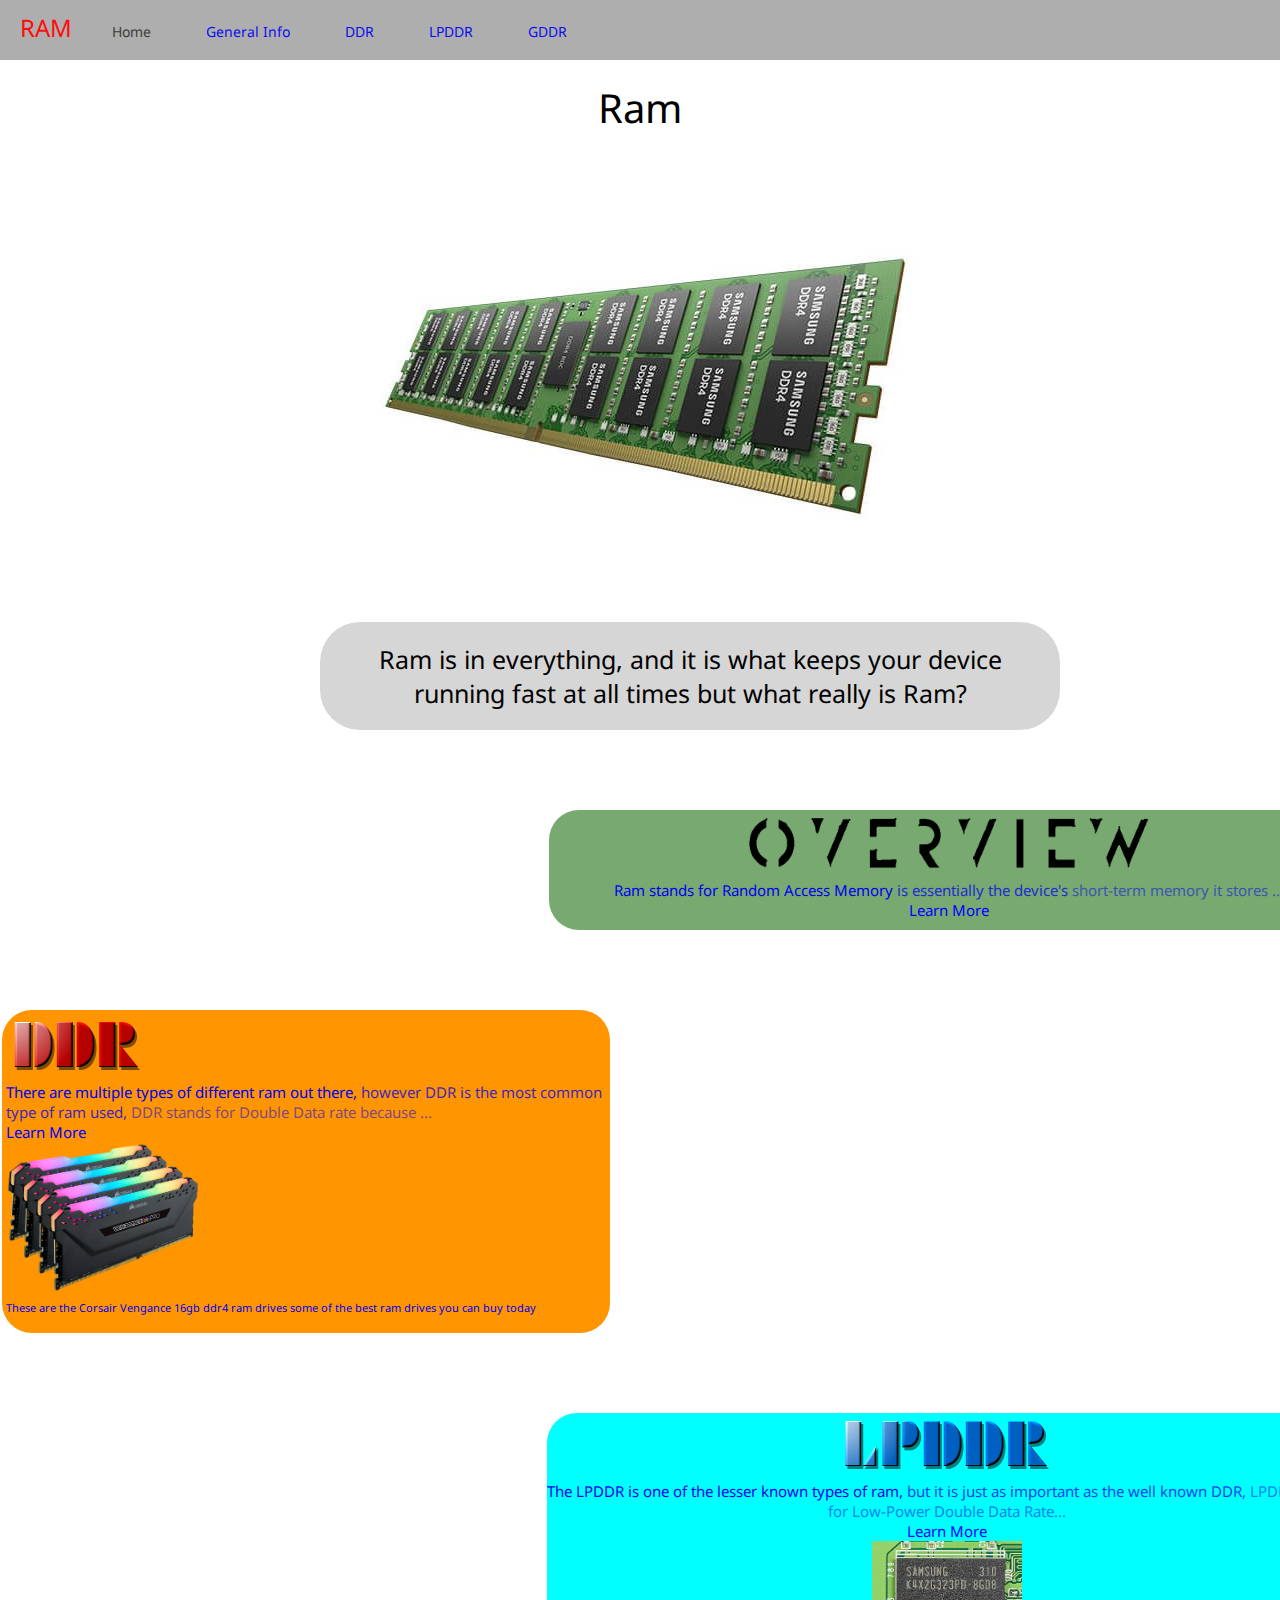
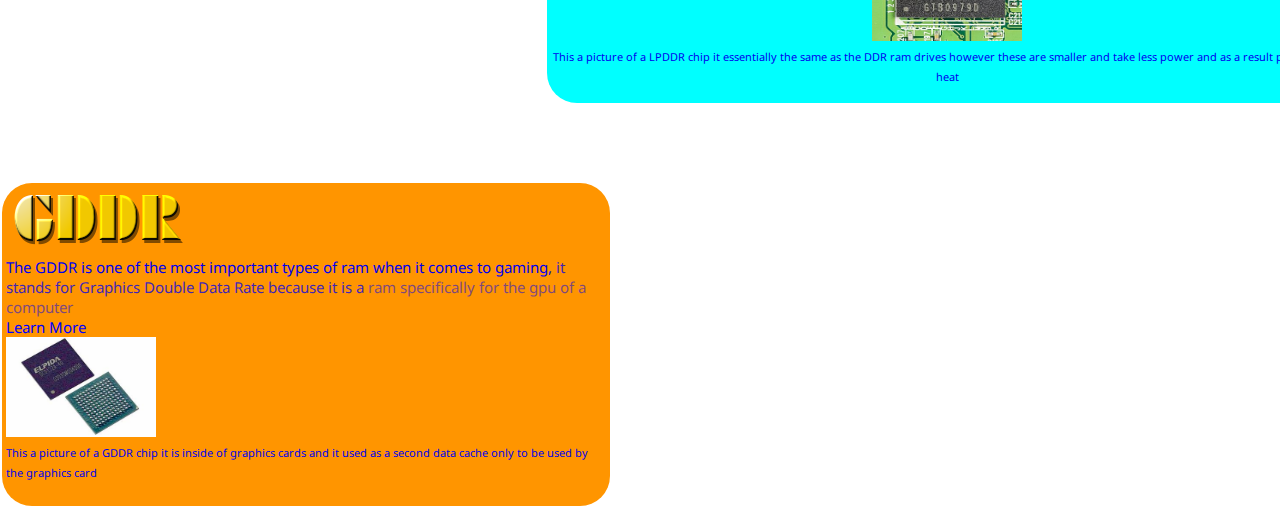
<file: index.html>
<!DOCTYPE html>
<html>
	<head>
		<!-- Made By Anoojen -->
		<title>Information About Ram</title>
		<meta charset="UTF-8">
		<link href="https://fonts.googleapis.com/css2?family=Noto+Sans:wght@400;700&display=swap" rel="stylesheet"> 
		<link rel = "stylesheet" href = "css/style.css">
	</head>
	<body>
		<nav>
			<p>RAM</p>
			<ul>
				<li><a>Home</a></li>
				<li><a href="General_Info.html">General Info</a></li>
				<li><a href="ddr.html">DDR</a>
					<ul>
						<li><a href="ddr.html#history">History</a></li>
						<li><a href="ddr.html#uses">Uses</a></li>
						<li><a href="ddr.html#about">About</a></li>
					</ul>
				</li>
				<li><a href="lpddr.html">LPDDR</a>
					<ul>
						<li><a href="lpddr.html#history">History</a></li>
						<li><a href="lpddr.html#uses">Uses</a></li>
						<li><a href="lpddr.html#about">About</a></li>
					</ul>
				</li>
				<li><a href="gddr.html">GDDR</a>
					<ul>
						<li><a href="gddr.html#history">History</a></li>
						<li><a href="gddr.html#uses">Uses</a></li>
						<li><a href="gddr.html#about">About</a></li>
					</ul>
				</li>
			</ul>
		</nav>
		<h1 id="header">Ram</h1>
		<div class="ram"></div>
		<h2>Ram is in everything, and it is what keeps your device<br>
		   running fast at all times but what really is Ram? 
		</h2>
		
		<a class="Tlink" href="General_Info.html">
			<p class="generalInfo">
				<img id="overview" src="assets/overview.png" alt="overview"> <br>
				Ram stands for Random Access Memory 
				<span class="light">is essentially the device's</span>
				<span class="lighter">short-term memory it stores ...</span><br>
				<span class="link">Learn More</span> 
			</p>
		</a>
		<a class="Tlink" href="ddr.html">
			<p class="DDR_Ram">
				<img src="assets/DDR.png" alt="ddr"> <br>
				There are multiple types of different ram out there,
				<span class="light"> however DDR is the most common type of ram used,</span>
				<span class="lighter"> DDR stands for Double Data rate because ...</span> <br>
				<span class="link">Learn More</span><br>
				<img id="DDR4ram" src="assets/ddr4Ram.png" alt="ddr4Ram"><br>
				<span class="imgTxt"> These are the Corsair Vengance 16gb ddr4 ram drives
					some of the best ram drives you can buy today
				</span>
			</p>
		</a>
		<a class="Tlink" href="lpddr.html">
			<p class="LPDDR_RAM">
				<img src="assets/LPDDR.png" alt="lpddr"> <br>
				The LPDDR is one of the lesser known types of ram,
				<span class="light">but it is just as important as the well known DDR,</span> 
				<span class="lighter">LPDDR stands for Low-Power Double Data Rate...</span><br>
				<span class="link">Learn More</span><br>
				<img id="LPDDRram" src="assets/lpddr.jpg" alt="lppdrRam"><br>
				<span class="imgTxt"> This a picture of a LPDDR chip it essentially the same as the DDR ram drives
					however these are smaller and take less power and as a result produce less heat
				</span>
			</p>
		</a>
		<a class="Tlink" href="gddr.html">
			<p class="gddrRam">
				<img src="assets/GDDR.png" alt="gddr"> <br>
				The GDDR is one of the most important types of ram when it comes to gaming, 
				<span class="light">it stands for Graphics Double Data Rate because it is a </span>
				<span class="lighter">ram specifically for the gpu of a computer </span><br>
				<span class="link">Learn More</span><br>
				<img id="GDDRram" src="assets/gddr2.jpg" alt="gddrRam"><br>
				<span class="imgTxt"> This a picture of a GDDR chip it is inside of graphics cards and it used
					as a second data cache only to be used by the graphics card
				</span>
				
			</p>
		</a>
	</body>
</html>
</file>
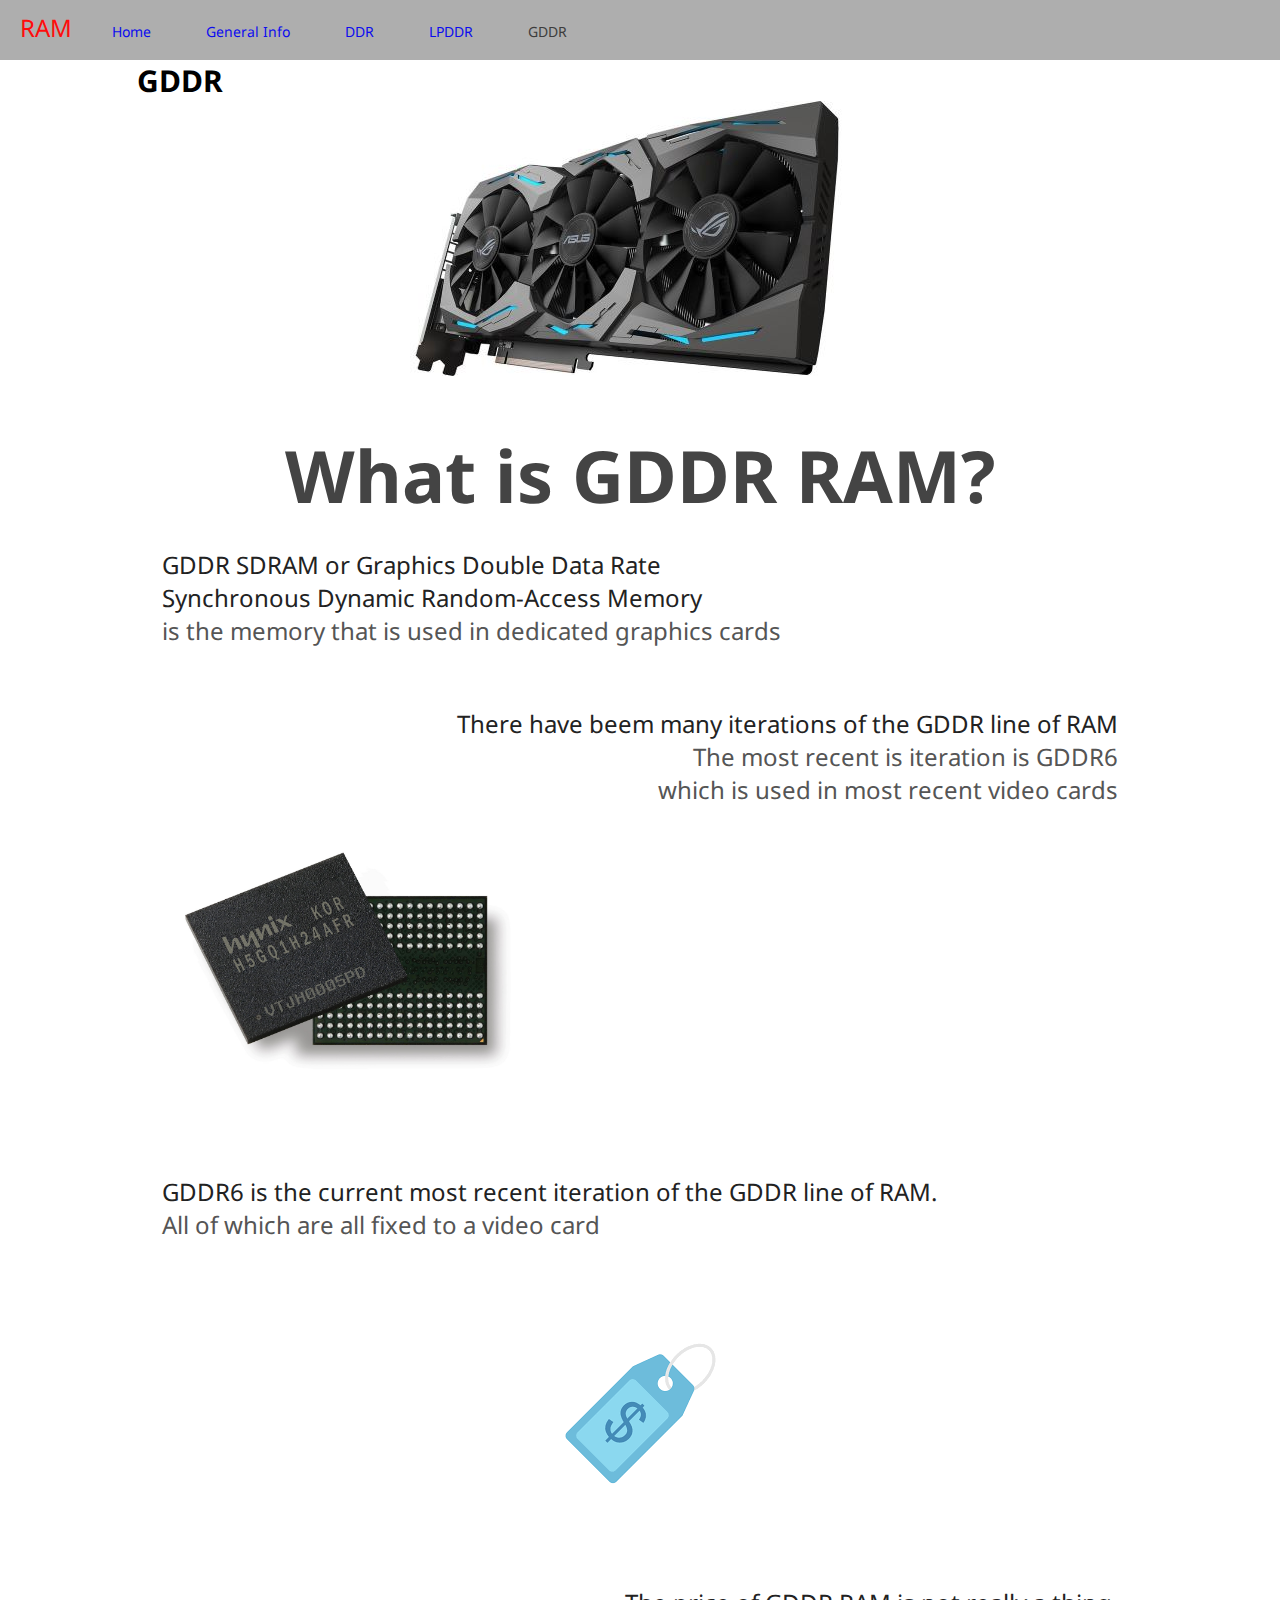
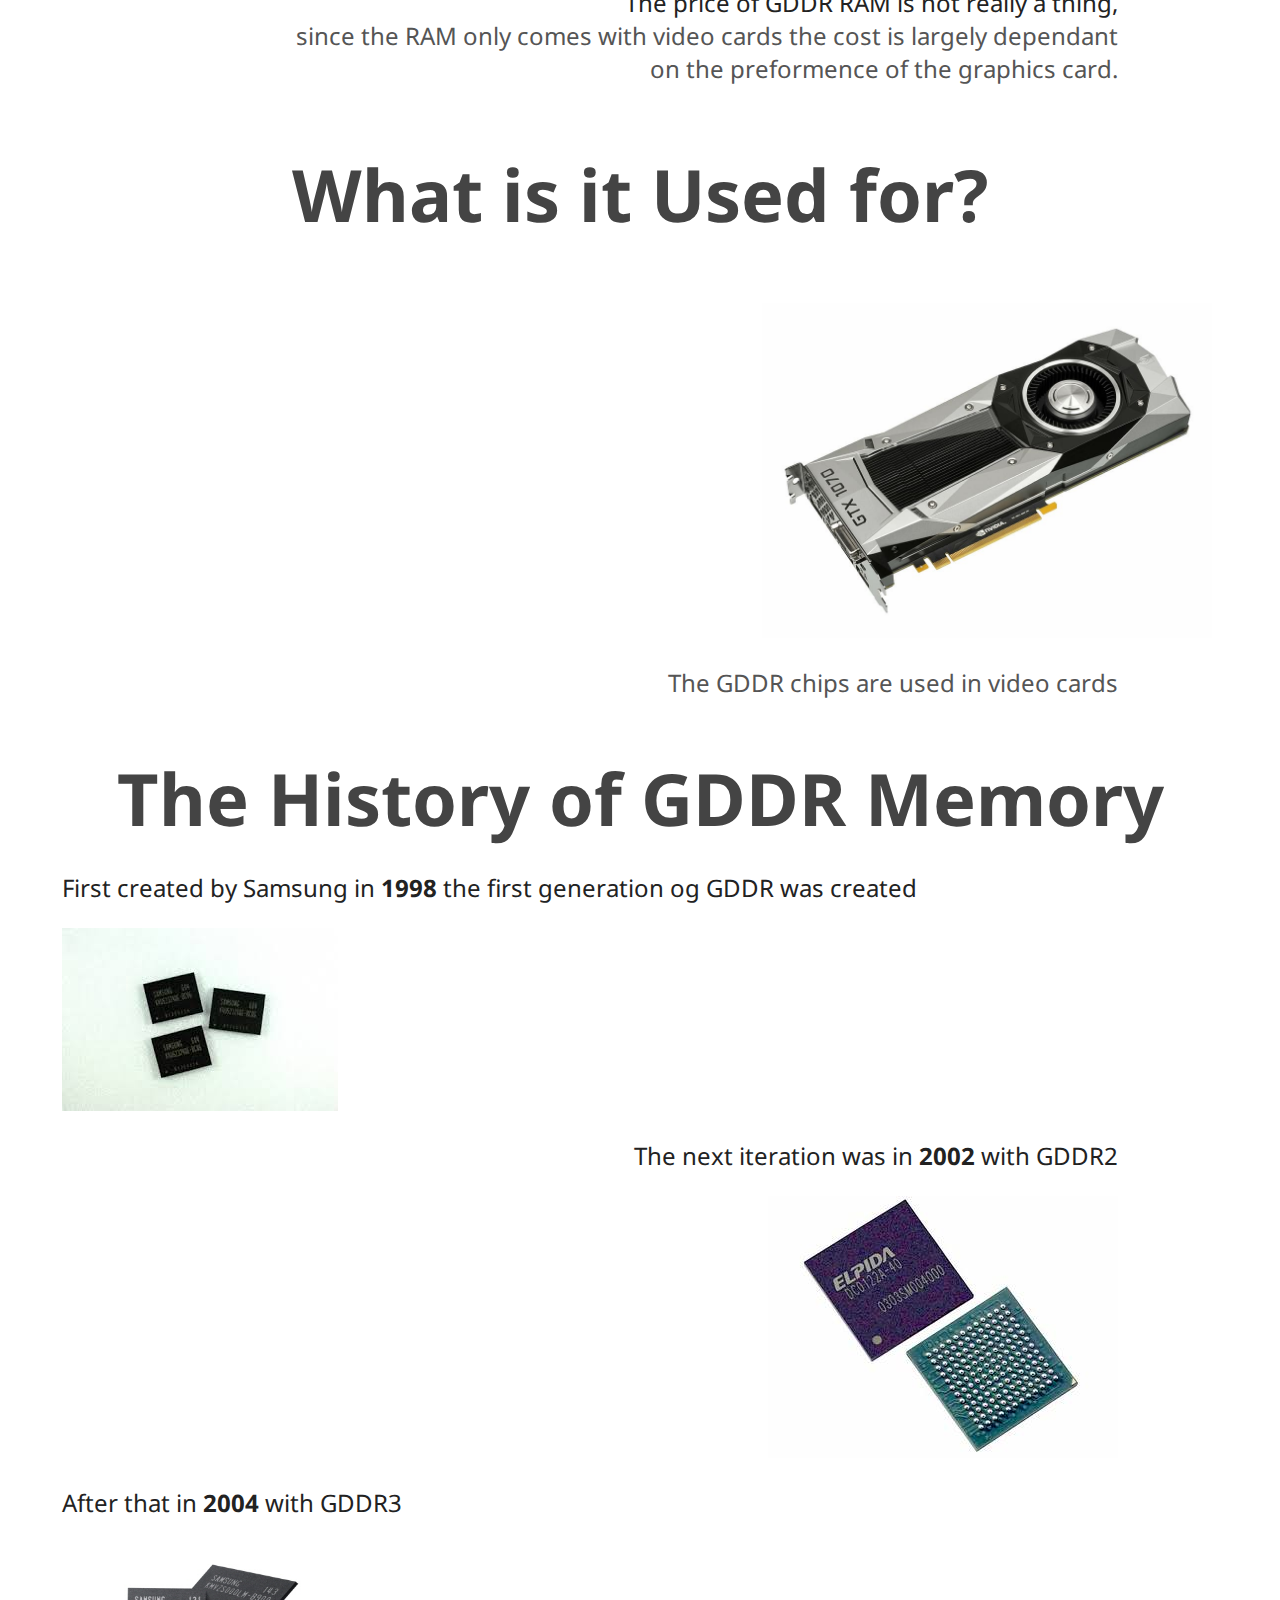
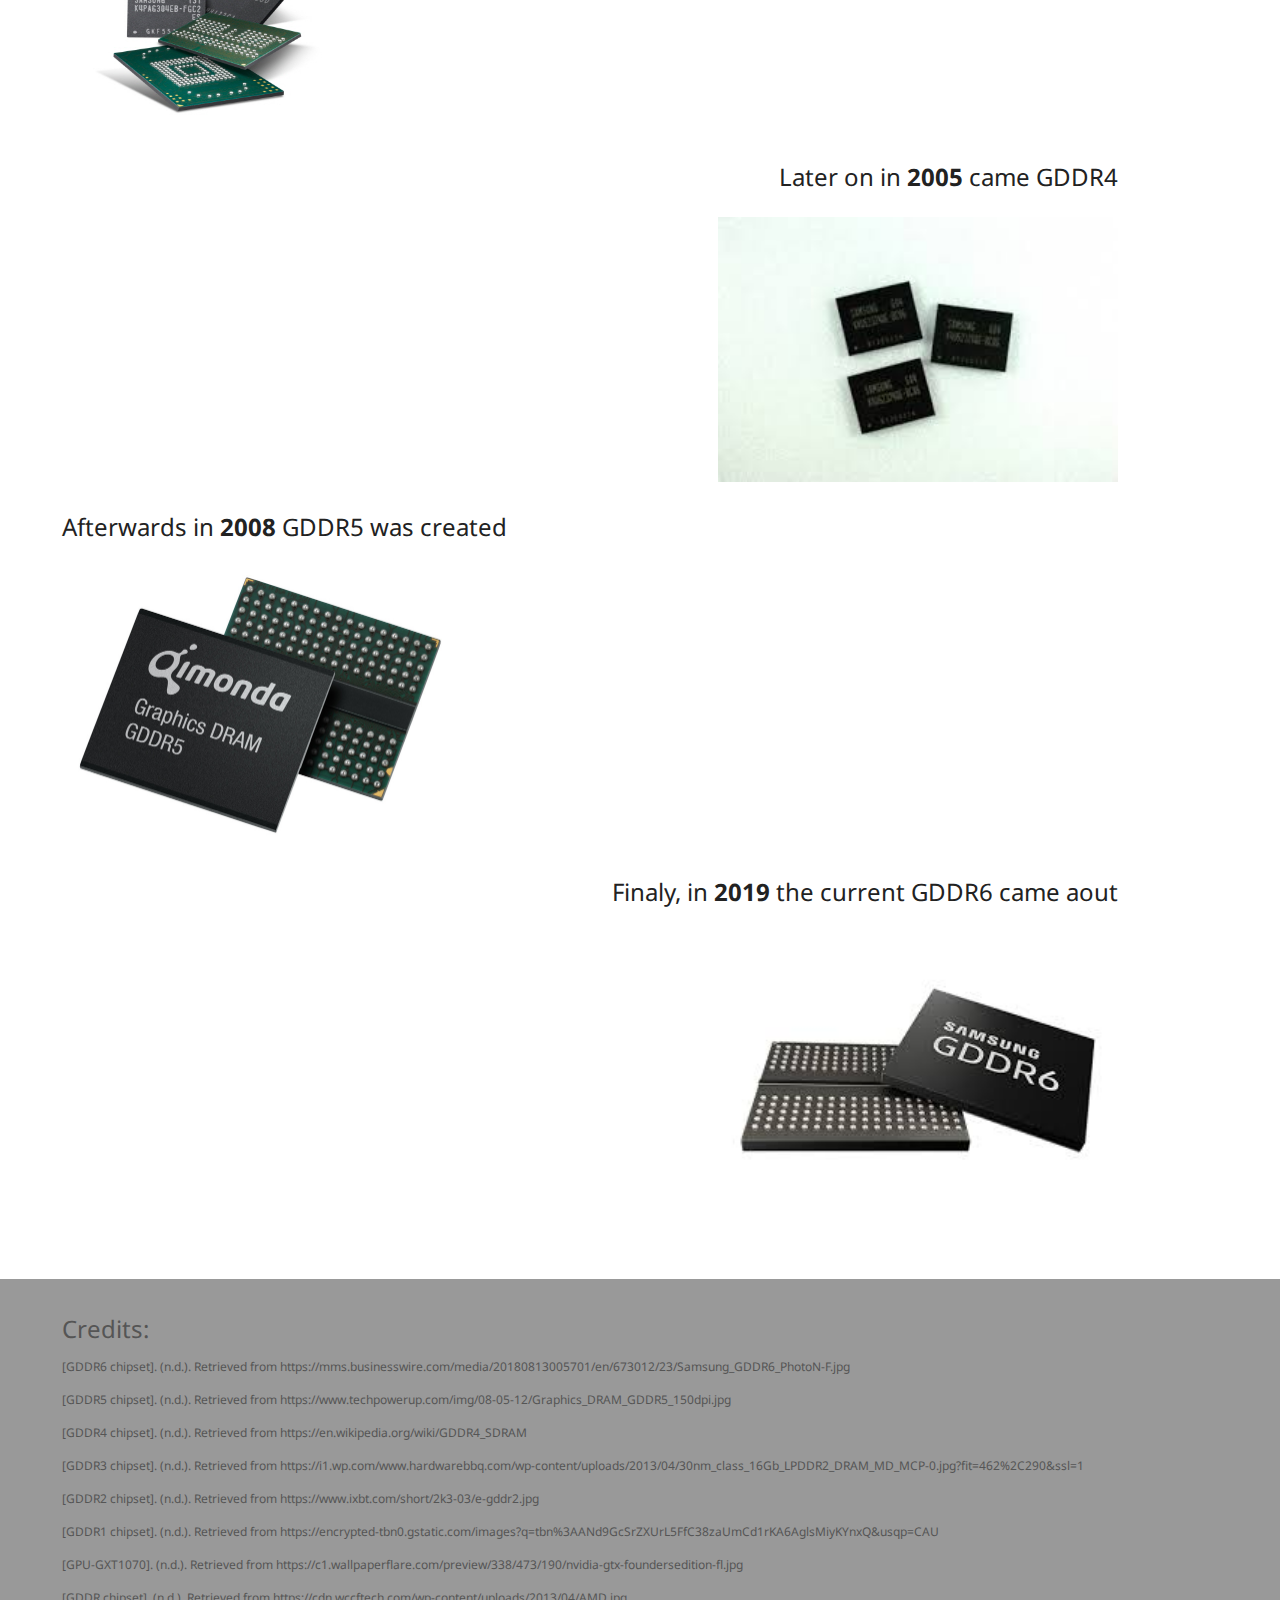
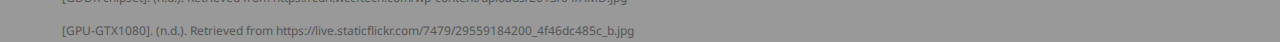
<file: gddr.html>
<!DOCTYPE html>
<html>
    <head>
		<!-- Made By Chifeng -->
        <meta charset="UTF-8">
        <title> GDDR </title>
        <link href="https://fonts.googleapis.com/css2?family=Noto+Sans:wght@400;700&display=swap" rel="stylesheet">
        <link rel="stylesheet" href="css/main.css">
    </head>
    <body>
        <nav>
			<p>RAM</p>
			<ul>
				<li><a href="index.html">Home</a></li>
				<li><a href="General_Info.html">General Info</a></li>
				<li><a href="ddr.html">DDR</a>
					<ul>
						<li><a href="ddr.html#history">History</a></li>
						<li><a href="ddr.html#uses">Uses</a></li>
						<li><a href="ddr.html#about">About</a></li>
					</ul>
				</li>
				<li><a href="lpddr.html">LPDDR</a>
					<ul>
						<li><a href="lpddr.html#history">History</a></li>
						<li><a href="lpddr.html#uses">Uses</a></li>
						<li><a href="lpddr.html#about">About</a></li>
					</ul>
				</li>
				<li><a>GDDR</a>
					<ul>
						<li><a href="#history">History</a></li>
						<li><a href="#uses">Uses</a></li>
						<li><a href="#about">About</a></li>
					</ul>
				</li>
			</ul>
		</nav>
        <div class="container">
            <div class="header">
                
                <div class="title">
                    <h1 class="txtl">GDDR</h1>
                    <img class="gr1" src="assets/gpu.jpg" alt="GPU-img1">
                </div>
            </div>   
            <div class="content" id="about">
                <h2 class="heading">What is GDDR RAM?</h2>
                <p class="alignl">
                    <span class="key-info">
                        GDDR SDRAM or Graphics Double Data Rate<br> 
                        Synchronous Dynamic Random-Access Memory
                    </span><br>
                    is the memory that is used in dedicated graphics cards
                </p>
                <div class="separation"></div>
                <p class="alignr">
                    <span class="key-info">
                        There have beem many iterations of the GDDR line of RAM<br>
                    </span>
                    The most recent is iteration is GDDR6<br> 
                    which is used in most recent video cards
                </p>
                <div class="alignl interactive-caption">
                    <img class="r2" src="assets/gddr_img1.jpg" alt="GDDR chip">
                    <p class="caption">Normally GDDR RAM is used in most standard video cards</p>
                </div>
                <p class="alignl">
                    <span class="key-info">
                        GDDR6 is the current most recent iteration of the GDDR line of RAM.<br>
                    </span>
                    All of which are all fixed to a video card
                </p>
                <div class="separation"></div>
                <img class="img4" src="assets/price.png" alt="price">
                <div class="separation"></div>
                <p class="alignr">
                    <span class="key-info">
                        The price of GDDR RAM is not really a thing, <br>
                    </span>
                    since the RAM only comes with video cards the cost is largely dependant<br>
                    on the preformence of the graphics card.
                </p>
                <div class="separation"></div>
                <h2 class="heading" id="uses">What is it Used for?</h2>
                <div class="separation"></div>
                <img class="comp1" src="assets/gpu2.jpg" alt="Graphics card">
                <p class="alignr">The GDDR chips are used in video cards</p>
                <h2 class="heading" id="history">The History of GDDR Memory</h2>
                <p>
                    <span class="key-info">
                        First created by Samsung in <b>1998</b> the first generation og GDDR was created<br>
                    </span>
                </p>
                <img src="assets/gddr.jfif" alt="GDDR">
                <div class="alignr">
                    <p>
                        <span class="key-info">
                            The next iteration was in <b>2002</b> with GDDR2<br>
                        </span>
                    </p>
                    <img src="assets/gddr2.jpg" alt="GDDR">
                </div>
                <p>
                    <span class="key-info">
                        After that in <b>2004</b> with GDDR3<br>
                    </span>
                </p>
                <img class="r3" src="assets/gddr3.jpg" alt="GDDR3">
                <div class="alignr">
                    <p>
                        <span class="key-info">
                            Later on in <b>2005</b> came GDDR4<br>
                        </span>
                    </p>
                    <img class="r4" src="assets/gddr4.jfif" alt="GDDR4">
                </div>
                <p>
                    <span class="key-info">
                        Afterwards in <b>2008</b> GDDR5 was created<br>
                    </span>
                </p>
                <img class="r5" src="assets/gddr5.jpg" alt="GDDR5">
                <div class="alignr">
                    <p>
                        <span class="key-info">
                            Finaly, in <b>2019</b> the current GDDR6 came aout<br>
                        </span>
                    </p>
                    <img class="r4" src="assets/gddr6.jfif" alt="GDDR6">
                </div>
            </div>             
        </div>
        <div class="separation"></div>
        <div class="footer">
            <p class="container">
            <br>
            Credits:<br>
            <span class="citations">
                [GDDR6 chipset]. (n.d.). Retrieved from https://mms.businesswire.com/media/20180813005701/en/673012/23/Samsung_GDDR6_PhotoN-F.jpg<br>
                [GDDR5 chipset]. (n.d.). Retrieved from https://www.techpowerup.com/img/08-05-12/Graphics_DRAM_GDDR5_150dpi.jpg<br>
                [GDDR4 chipset]. (n.d.). Retrieved from https://en.wikipedia.org/wiki/GDDR4_SDRAM<br>
                [GDDR3 chipset]. (n.d.). Retrieved from https://i1.wp.com/www.hardwarebbq.com/wp-content/uploads/2013/04/30nm_class_16Gb_LPDDR2_DRAM_MD_MCP-0.jpg?fit=462%2C290&ssl=1<br>
                [GDDR2 chipset]. (n.d.). Retrieved from https://www.ixbt.com/short/2k3-03/e-gddr2.jpg<br>
                [GDDR1 chipset]. (n.d.). Retrieved from https://encrypted-tbn0.gstatic.com/images?q=tbn%3AANd9GcSrZXUrL5FfC38zaUmCd1rKA6AglsMiyKYnxQ&usqp=CAU<br>
                [GPU-GXT1070]. (n.d.). Retrieved from https://c1.wallpaperflare.com/preview/338/473/190/nvidia-gtx-foundersedition-fl.jpg<br>
                [GDDR chipset]. (n.d.). Retrieved from https://cdn.wccftech.com/wp-content/uploads/2013/04/AMD.jpg<br>
                [GPU-GTX1080]. (n.d.). Retrieved from https://live.staticflickr.com/7479/29559184200_4f46dc485c_b.jpg
            </span>
            </p>
        </div>
    </body>
</html>
</file>
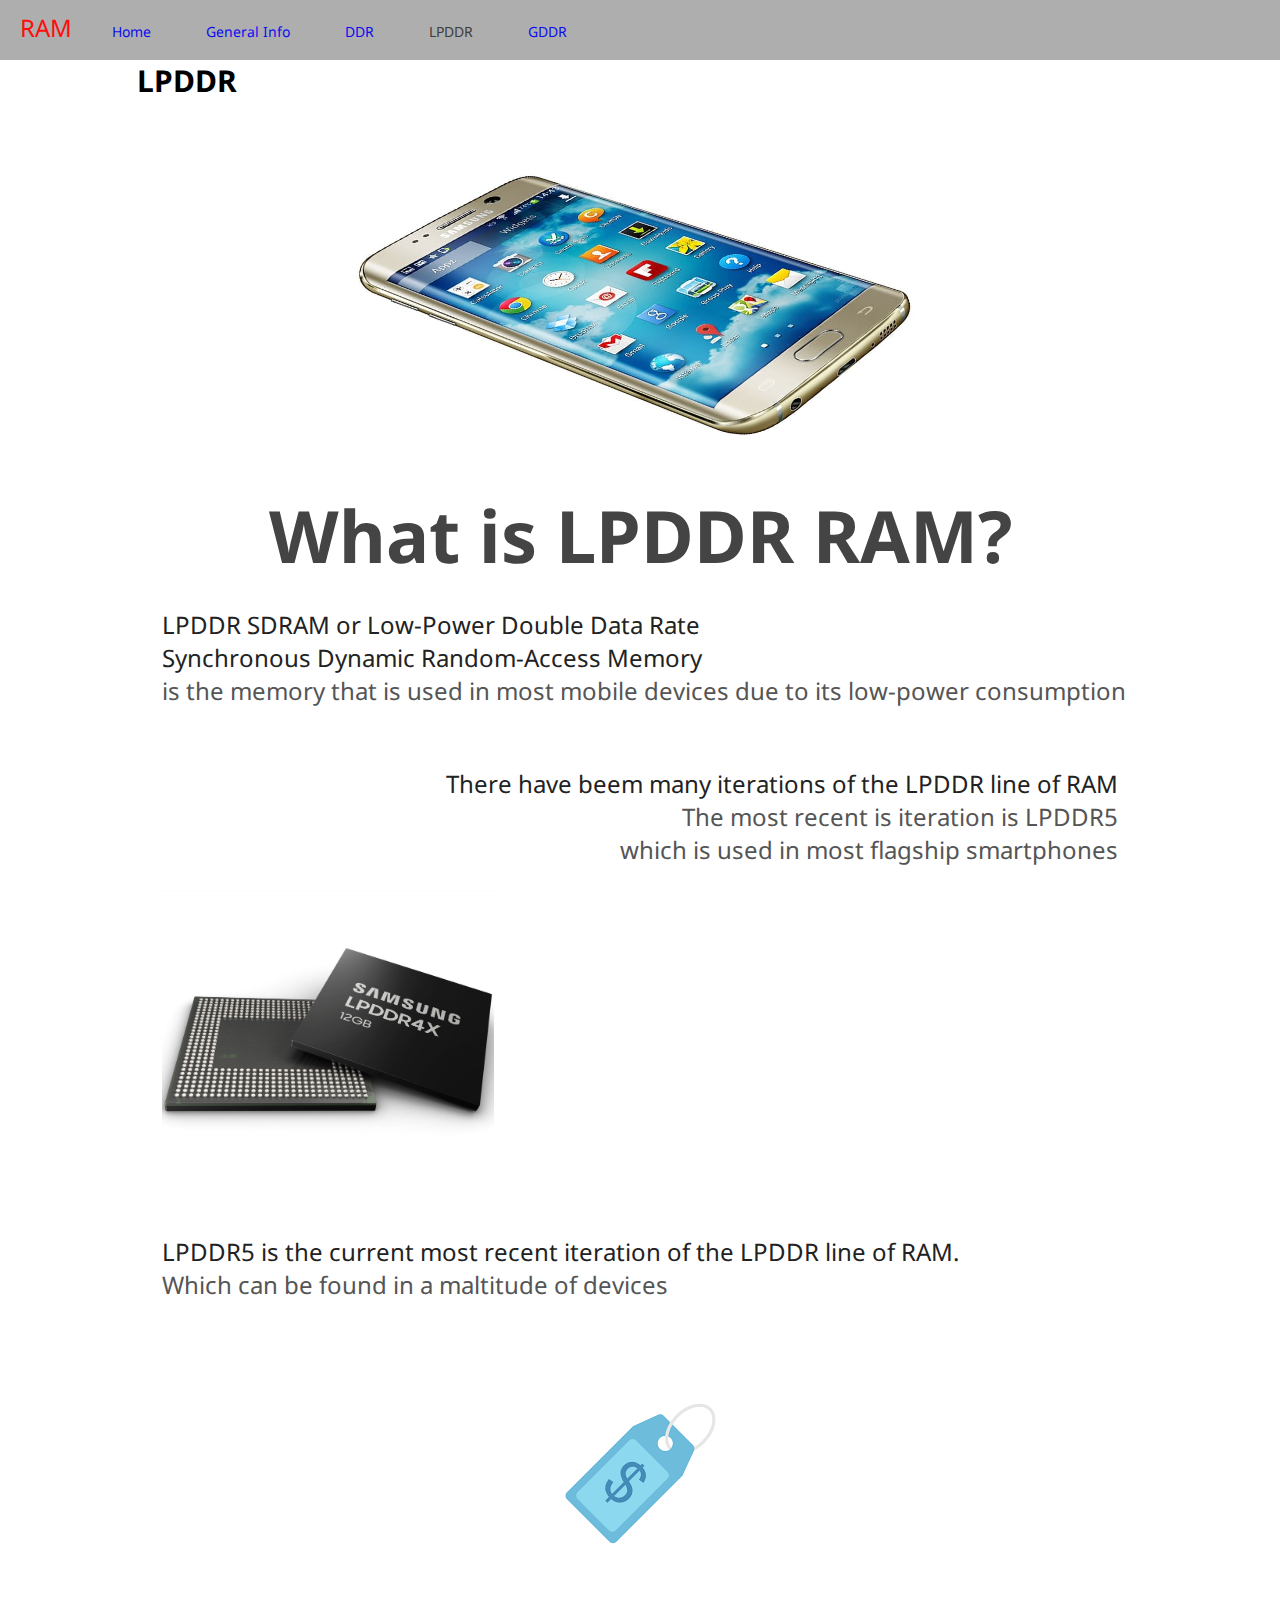
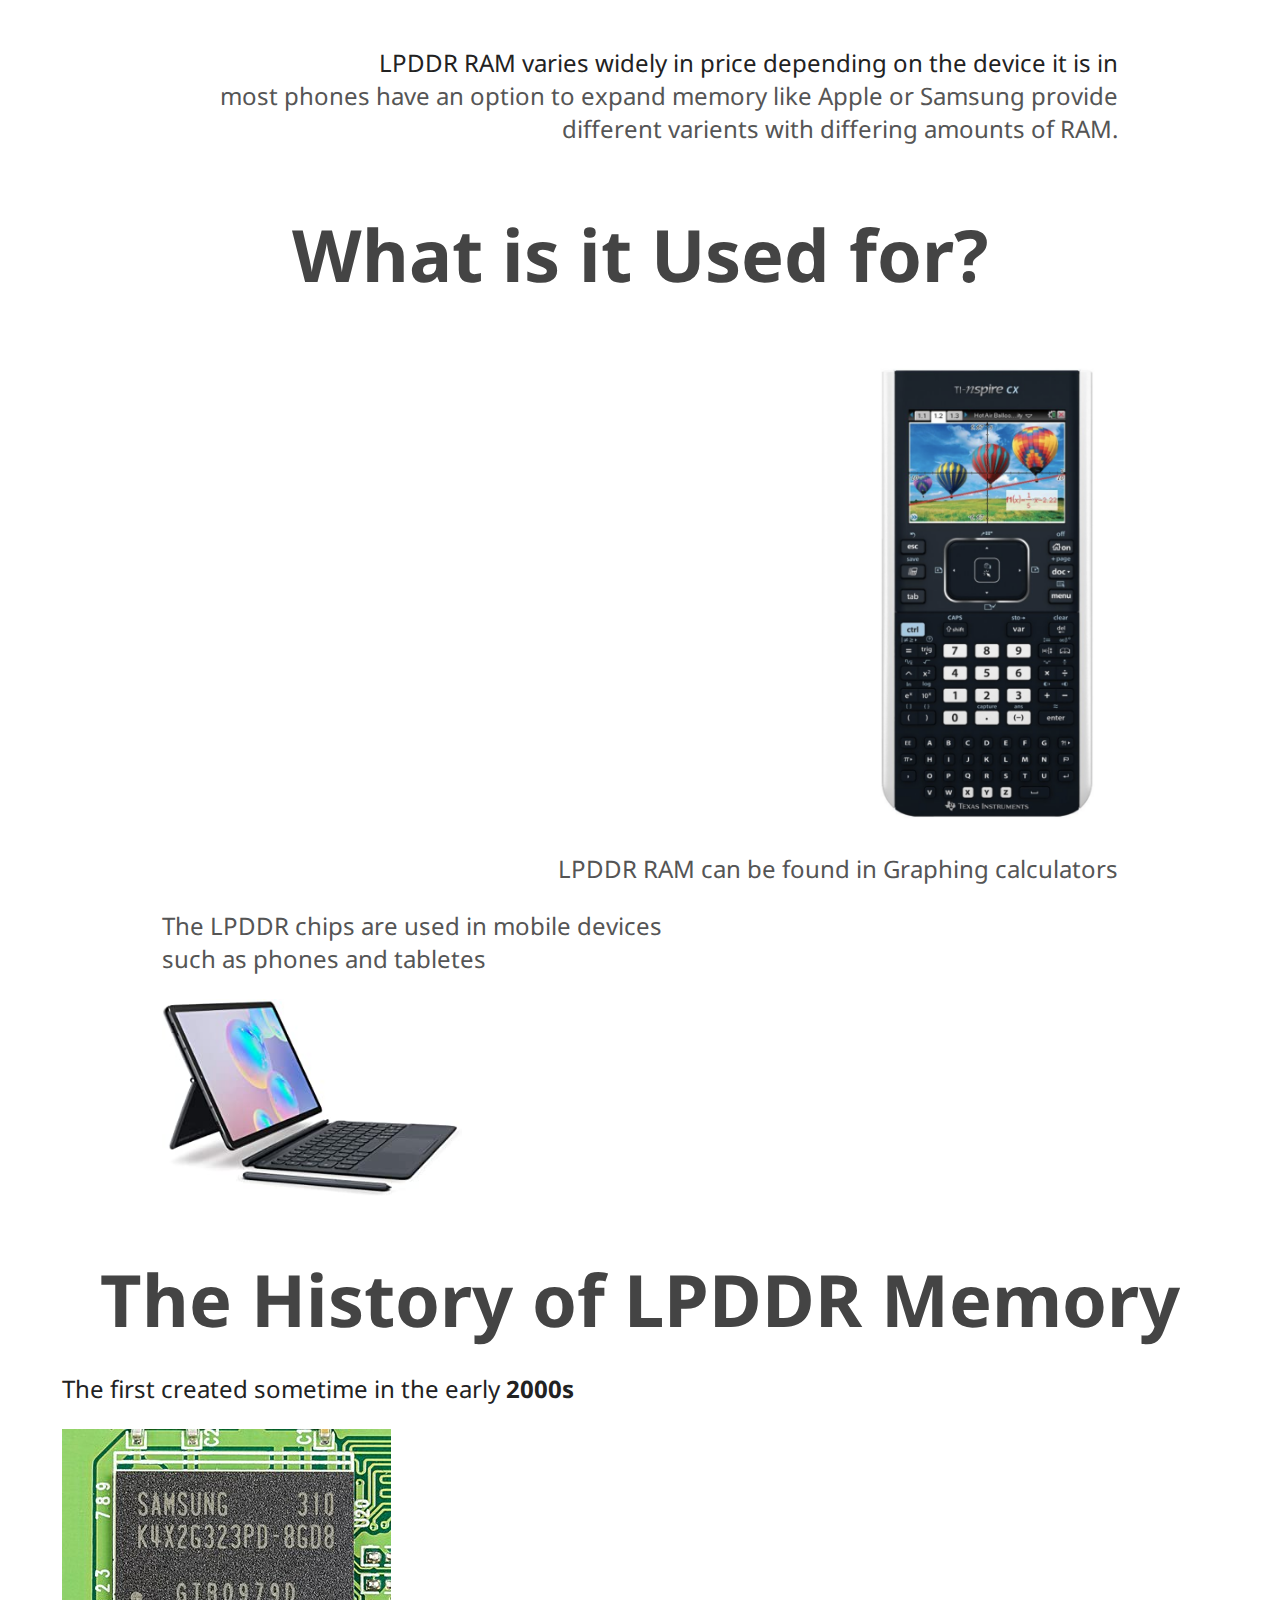
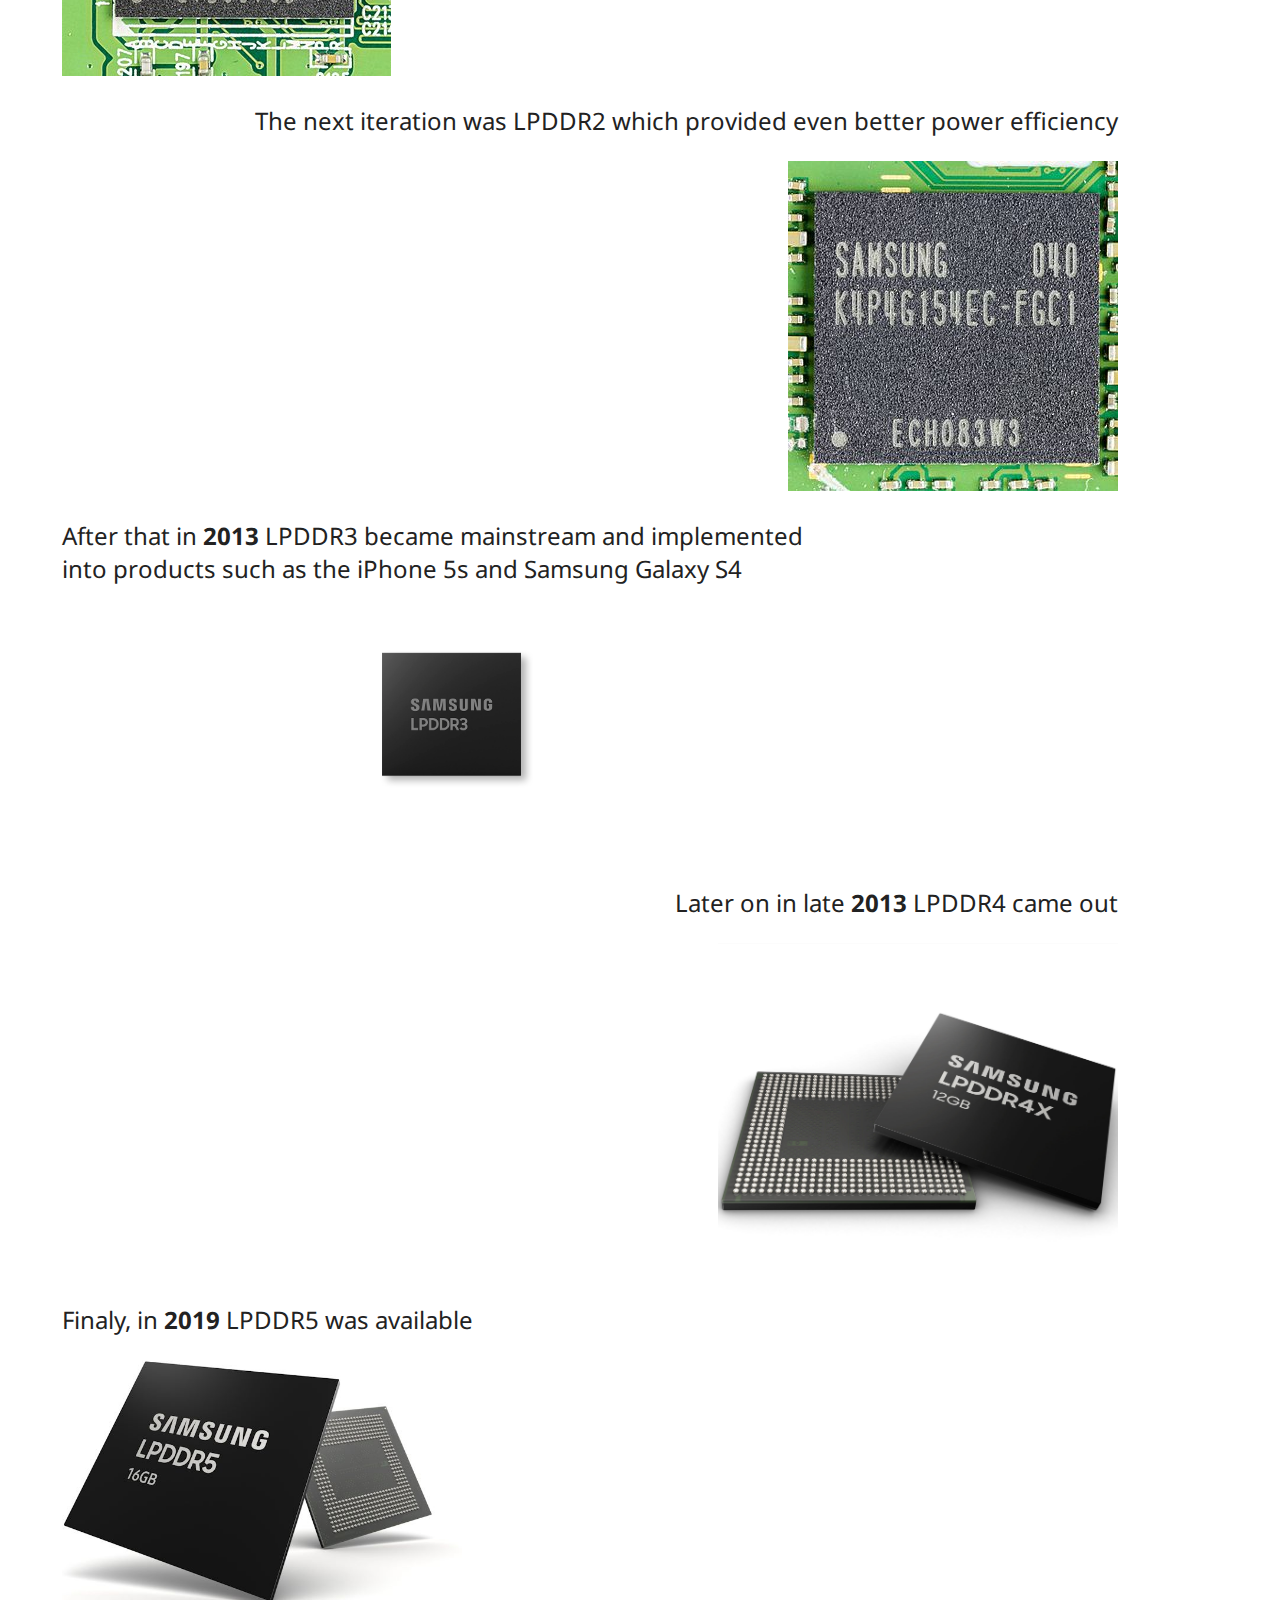
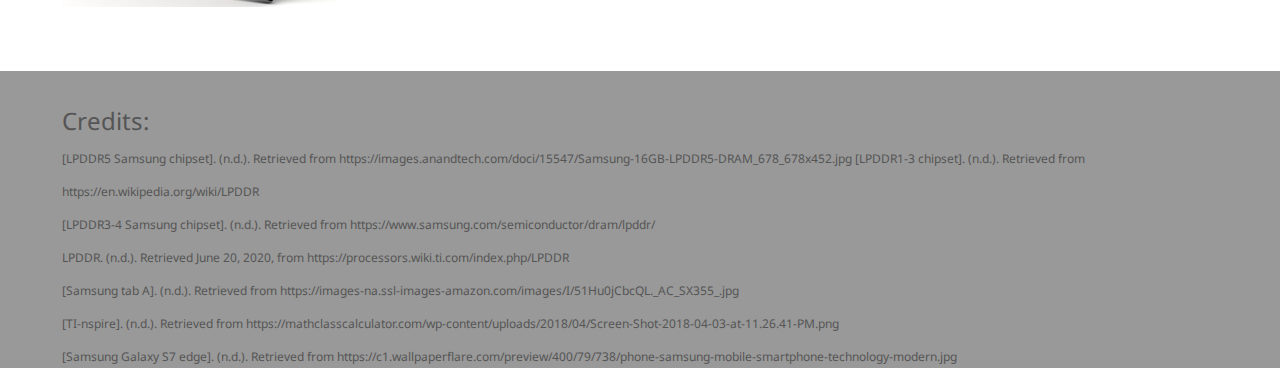
<file: lpddr.html>
<!DOCTYPE html>
<html>
    <head>
		<!-- Made By Chifeng -->
        <meta charset="UTF-8">
        <title> LPDDR </title>
        <link href="https://fonts.googleapis.com/css2?family=Noto+Sans:wght@400;700&display=swap" rel="stylesheet">
        <link rel="stylesheet" href="css/main.css">
    </head>
    <body>
         <nav>
			<p>RAM</p>
			<ul>
				<li><a href="index.html">Home</a></li>
				<li><a href="General_Info.html">General Info</a></li>
				<li><a href="ddr.html">DDR</a>
					<ul>
						<li><a href="ddr.html#history">History</a></li>
						<li><a href="ddr.html#uses">Uses</a></li>
						<li><a href="ddr.html#about">About</a></li>
					</ul>
				</li>
				<li><a>LPDDR</a>
					<ul>
						<li><a href="#history">History</a></li>
						<li><a href="#uses">Uses</a></li>
						<li><a href="#about">About</a></li>
					</ul>
				</li>
				<li><a href="gddr.html">GDDR</a>
					<ul>
						<li><a href="gddr.html#history">History</a></li>
						<li><a href="gddr.html#uses">Uses</a></li>
						<li><a href="gddr.html#about">About</a></li>
					</ul>
				</li>
			</ul>
		</nav>
        <div class="container">
            <div class="header">
                
                <div class="title">
                    <h1 class="txtl">LPDDR</h1>
                    <div class="lpr1">
                        <img src="assets/phone.jpg" alt="Phone">
                    </div>
                    
                </div>
            </div>   
            <div class="content" id="about">
                <h2 class="heading">What is LPDDR RAM?</h2>
                <p class="alignl">
                    <span class="key-info">
                        LPDDR SDRAM or Low-Power Double Data Rate<br> 
                        Synchronous Dynamic Random-Access Memory
                    </span><br>
                    is the memory that is used in most mobile devices due to its low-power consumption
                </p>
                <div class="separation"></div>
                <p class="alignr">
                    <span class="key-info">
                        There have beem many iterations of the LPDDR line of RAM<br>
                    </span>
                    The most recent is iteration is LPDDR5<br> 
                    which is used in most flagship smartphones
                </p>
                <div class="alignl interactive-caption">
                    <img class="r2" src="assets/lpddr_img.jpg" alt="GDDR chip">
                    <p class="caption">LPDDR SDRAM is used in any mobile device from a phone to a calculator</p>
                </div>
                <p class="alignl">
                    <span class="key-info">
                        LPDDR5 is the current most recent iteration of the LPDDR line of RAM.<br>
                    </span>
                    Which can be found in a maltitude of devices
                </p>
                <div class="separation"></div>
                <img class="img4" src="assets/price.png" alt="price">
                <div class="separation"></div>
                <p class="alignr">
                    <span class="key-info">
                        LPDDR RAM varies widely in price depending on the device it is in<br>
                    </span>
                    most phones have an option to expand memory like Apple or Samsung provide<br>
                    different varients with differing amounts of RAM.
                </p>
                <div class="separation"></div>
                <h2 class="heading" id="uses">What is it Used for?</h2>
                <div class="separation"></div>
                <img class="comp1" src="assets/calc.png" alt="Graphing calculator">
                <p class="alignr">LPDDR RAM can be found in Graphing calculators</p>
                <p class="alignl">
                    The LPDDR chips are used in mobile devices<br>
                    such as phones and tabletes
                </p>
                <img class="comp2 tab" src="assets/tablet.jpg" alt="Graphing calculator">
                <h2 class="heading" id="history">The History of LPDDR Memory</h2>
                <p>
                    <span class="key-info">
                        The first created sometime in the early <b>2000s</b>
                    </span>
                </p>
                <img src="assets/lpddr.jpg" alt="LPDDR">
                <div class="alignr">
                    <p>
                        <span class="key-info">
                            The next iteration was LPDDR2 which provided even better power efficiency
                        </span>
                    </p>
                    <img src="assets/lpddr2.jpg" alt="LPDDR2">
                </div>
                <p>
                    <span class="key-info">
                        After that in <b>2013</b> LPDDR3 became mainstream and implemented<br>
                        into products such as the iPhone 5s and Samsung Galaxy S4
                    </span>
                </p>
                <img class="lpr2" src="assets/lpddr3.webp" alt="LPDDR3">
                <div class="alignr">
                    <p>
                        <span class="key-info">
                            Later on in late <b>2013</b> LPDDR4 came out<br>
                        </span>
                    </p>
                    <img class="r4" src="assets/lpddr_img.jpg" alt="LPDDR4">
                </div>
                <p>
                    <span class="key-info">
                        Finaly, in <b>2019</b> LPDDR5 was available<br>
                    </span>
                </p>
                <img class="r5" src="assets/lpddr5.jpg" alt="LPDDR5">
            </div>             
        </div>
        <div class="separation"></div>
        <div class="footer">
            <p class="container">
            <br>
            Credits:<br>
            <span class="citations">
                [LPDDR5 Samsung chipset]. (n.d.).
                Retrieved from https://images.anandtech.com/doci/15547/Samsung-16GB-LPDDR5-DRAM_678_678x452.jpg
                [LPDDR1-3 chipset]. (n.d.).
                Retrieved from https://en.wikipedia.org/wiki/LPDDR<br>
                [LPDDR3-4 Samsung chipset]. (n.d.).
                Retrieved from https://www.samsung.com/semiconductor/dram/lpddr/<br>
                LPDDR. (n.d.). Retrieved June 20, 2020, from https://processors.wiki.ti.com/index.php/LPDDR <br>
                [Samsung tab A]. (n.d.). Retrieved from https://images-na.ssl-images-amazon.com/images/I/51Hu0jCbcQL._AC_SX355_.jpg<br>
                [TI-nspire]. (n.d.). Retrieved from https://mathclasscalculator.com/wp-content/uploads/2018/04/Screen-Shot-2018-04-03-at-11.26.41-PM.png <br>
                [Samsung Galaxy S7 edge]. (n.d.). Retrieved from https://c1.wallpaperflare.com/preview/400/79/738/phone-samsung-mobile-smartphone-technology-modern.jpg
            </span>
            </p>
        </div>
    </body>
</html>
</file>
<file: css/style.css>
/* CSS file Made By: Anoojen*/


*{
	padding:0;
	margin:0;
}

body{
	font-family: 'Noto Sans', sans-serif;
	background-color:white
}

nav {
	position:fixed;
	top:0px;
	left:0px;
	z-index:10;
	color:#333333;
	width:100%;
	height:60px;
	background-color:#AAAAAA;
	opacity:.95;
}

nav p{
	font-size:24px;
	line-height:55px;
	color:red;
	float:left;
	padding:0px 20px;
	background-color:#AAAAAA;
}

nav ul { 
	float:left; 
}

nav ul li{
	float:left;
	list-style:none;
	position:relative;
}

nav ul li a{
	display:block;
	font-size:14px;
	padding:22px 35px 19px 20px;
	text-decoration:none;
	transition: background-color 0.25s;
}
nav ul li ul li{
	width:180px;
}

nav ul li ul{
	display:none;
	background-color:#AAAAAA;
	position:absolute;
}

nav ul li a:hover{
	color: #222222;
    background-color: #DDDDDD;
    opacity: 0.5;
}

nav ul li:hover ul{
	display:block;
}

#header {
	font-family: 'Noto Sans', sans-serif;
	font-size:40px;
	font-weight:normal;
	padding-top:80px;
	text-align:center;
}

.ram {
	margin-left:340px;
	height:487px;
	width:625px;
	background-image: url('../assets/bg.png');
	background-size: cover;
}

h2 {
	margin-left:320px;
	padding:20px;
	font-size:25px;
	font-weight:normal;
	width:700px;
	text-align:center;
	border-radius:40px;
	background-color:#D6D6D6
}

.link {
	color:blue
}

.Tlink:visited .link {
	color:purple
}

.Tlink:active .link{
	color:red
}
.link:hover{
	text-decoration:underline
}

.Tlink {
	text-decoration:none;
}
.Tlink:visited {
	color:black
}
.Tlink:active {
	color:black
}

.light{
	opacity:75%
}

.lighter{
	opacity:50%
}

.generalInfo{
	margin:80px 0px 0px 549px;
	text-align:center;
	border-radius:30px;
	width:800px;
	height:120px;
	font-size:15px;
	background-color: #78A971;
}

#overview {
	width:400px;
	height:66px;
}

.DDR_Ram{
	padding:4px;
	margin:80px 0px 0px 2px;
	text-align:left;
	border-radius:30px;
	width:600px;
	height:315px;
	font-size:15px;
	background-color: #ff9500;
}

#DDR4ram {
	width:193px;
	height:150px;
}

.imgTxt {
	font-size:11px;
}

.LPDDR_RAM {
	margin:80px 0px 0px 547px;
	text-align:center;
	border-radius:30px;
	width:800px;
	height:290px;
	font-size:15px;
	background-color: #00FFFF;
}

#LPDDRram {
	width:150px;
	height:100px;
}

.gddrRam {
	padding:4px;
	margin:80px 0px 0px 2px;
	text-align:left;
	border-radius:30px;
	width:600px;
	height:315px;
	font-size:15px;
	background-color: #ff9500;
}

#GDDRram {
	width:150px;
	height:100px;
}
</file>
<file: css/main.css>
/* CSS file Made By: Anoojen*/


html {
    scroll-behavior: smooth;
}

body{
    margin: 0;
    padding-top: 0px;
    font-size: 12px;
    font-family: 'Noto Sans', sans-serif;
	background-color:white;
}

nav {
	position:fixed;
	margin:0px;
	top:0px;
	left:0px;
	z-index:10;
	color:#333333;
	width:100%;
	height:60px;
	background-color:#AAAAAA;
	opacity:.95;
}

nav p{
	margin:0px;
	font-size:24px;
	line-height:55px;
	color:red;
	float:left;
	padding:0px 20px;
	background-color:#AAAAAA;
}

nav ul { 
	margin:0px;
	padding:0px;
	display:inline;
	height:60px;
	float:left; 
}

nav ul li{
	padding:0px;
	float:left;
	list-style:none;
	position:relative;
	line-height:normal;
}

nav ul li a{
	display:block;
	font-size:14px;
	padding:22px 35px 19px 20px;
	text-decoration:none;
	transition: background-color 0.25s;
}
nav ul li ul li{
	width:180px;
	background-color:#AAAAAA;
}

nav ul li ul{
	padding:0px;
	display:none;
	background-color:#AAAAAA;
	position:absolute;
}

nav ul li a:hover{
	color: #222222;
    background-color: #DDDDDD;
    opacity: 0.5;
}

nav ul li:hover ul{
	display:block;
}

div.header {
	padding-top:60px;
}

.heading{
    color: #444444;
    margin: 50px 0 0 0;
    font-size: 600%;
    text-align: center;
}
.container{
    width: 1156px;
    margin: auto;
    padding: 0 15px
}
.ram{
    background-position: center;
    background-repeat: no-repeat;
}
.r1{
    background-image: url('../assets/ram_img1.jpg');
    height: 275px
}
.r2{
    height: 275px
}
.icon {
    position: absolute;
    top: 0px;
    left: 2px;
    float: left;
    display: block;
    width: 38px;
}
.icon img {
    width: 100%;
    max-width: 100%;
}
ul {
    list-style-type: none;
    margin-top: 0;
    margin-bottom: 0;
}
.link{
    padding: 8px 30px;
}
li {
    display: inline-block;
    padding: 5px;
    margin: 0px;
    font-size: 166%;
    line-height: 1.4;
}

.txtl{
    font-size: 250%;
    text-align: left;
    display: inline;
    margin: 0px 0px 0px 75px;
}

hr{
    margin: 0px 70px
}
.title a{
    text-decoration: none;
    color: #333333
}
.key-info{
    color: #222222;
}
p{
    color: #555555;
    font-size: 200%;
}
.fixed{
    position: fixed;
    top: 0;
    left: 0;
    z-index: 10;
}
.separation{
    margin-top: 60px;
}
.alignl{
    margin-left: 100px;
}
.alignr{
    text-align: right;
    margin-right: 100px;
}

.interactive-caption:hover{
    width: auto;
}
.r2:hover{
    height: 290px;
}
.caption{
    font-size: 150%;
    opacity: 0;
}
.interactive-caption:hover > .caption{
    opacity: 1;
}
.img4{
    margin-left: auto;
    margin-right: auto;
    display: block;
}
.comp1{
    width: 450px;
    margin-left: 700px;
}
.comp2{
    width: 600px;
    margin-left: 50px;
}
.collage-cap-l{
    margin-left: 50px;
    display: inline-block;
}
.collage-cap-2{
    float: right;
}
.r3{
    width: 300px;
}
.r4, .r5{
    width: 400px;
}
.footer{
    background-color: #999999;
}
.gr1{
    margin-left: auto;
    margin-right: auto;
    display: block;
}
.lpr1{
    height: 285px;
    overflow: hidden;
    margin-left: auto;
    margin-right: auto;
    display: block;
    padding-bottom: 50px;
    text-align: center;
}
.lpr1 img {
    max-width: 50%;
    transform: rotate(343deg);
}
.tab{
    width: 300px;
    margin-left: 100px
}
.lpr2{
    width: 500px;
}
.citations{
    font-size: 50%;
}
</file>
